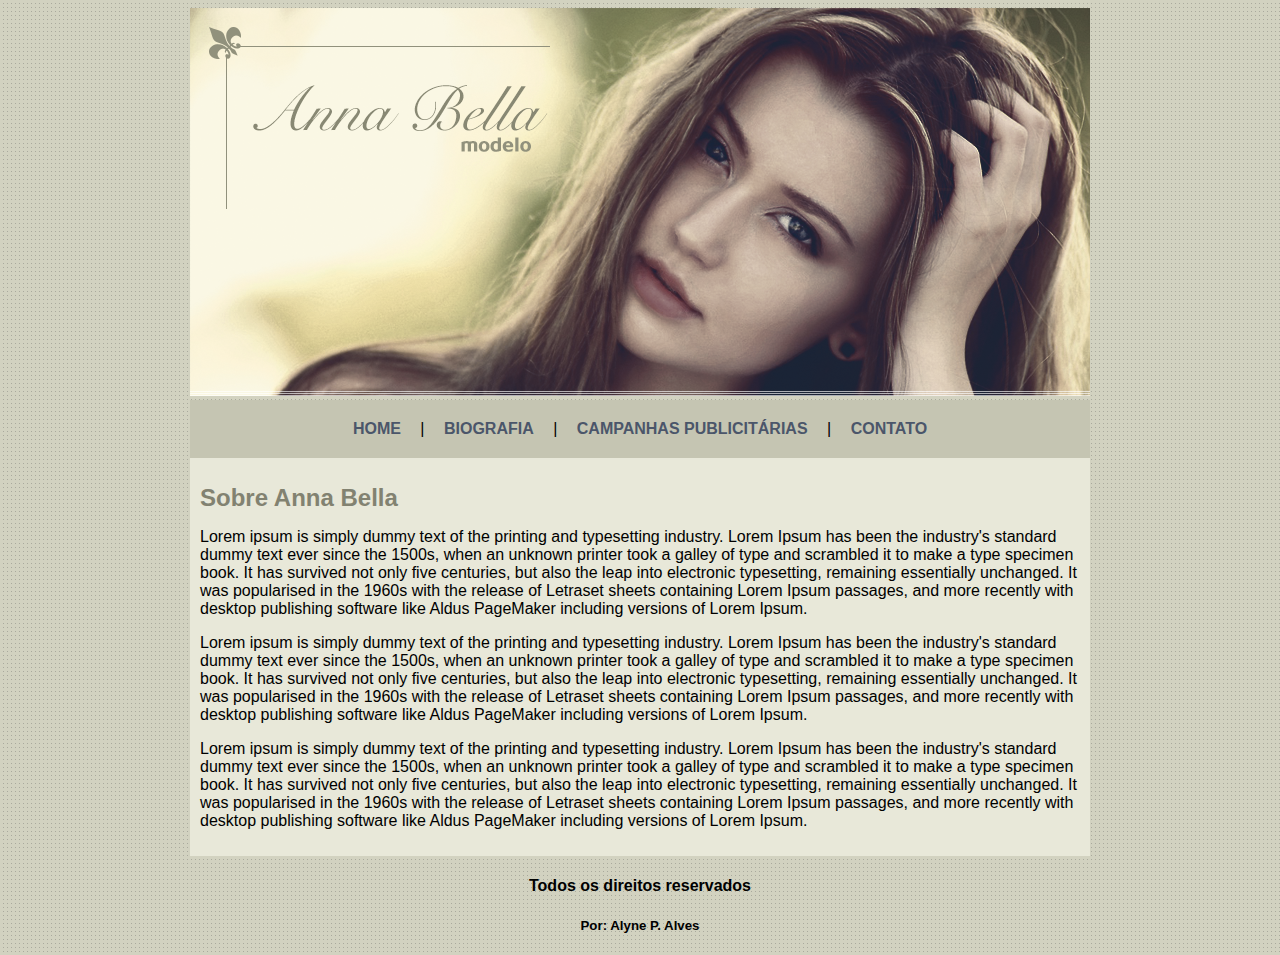
<file: index.html>
<!DOCTYPE html>
<html>

<head>

	<title>Anna Bella Oficial</title>

	<meta charset="utf-8">

	<link rel="stylesheet" type="text/css" href="estilo.css">

</head>

<body>

<div id="principal">
	<img src="imagens/capa.png">

<!---------------------------- divisao entre capa e menu -------------------------------------------->

		<div id="menu">
			<a href="index.html">HOME</a> |
			<a href="biografia.html">BIOGRAFIA</a> |
			<a href="campanhas.html">CAMPANHAS PUBLICITÁRIAS</a> |
			<a href="contato.html">CONTATO</a>
		</div>

<!---------------------------- divisao entre menu e conteudo -------------------------------------------->
		
		<div id="conteudo">
			<h1>Sobre Anna Bella</h1>
			<p>
				Lorem ipsum is simply dummy text of the printing and typesetting industry. Lorem Ipsum has been the industry's standard dummy text ever since the 1500s, when an unknown printer took a galley of type and scrambled it to make a type specimen book. It has survived not only five centuries, but also the leap into electronic typesetting, remaining essentially unchanged. It was popularised in the 1960s with the release of Letraset sheets containing Lorem Ipsum passages, and more recently with desktop publishing software like Aldus PageMaker including versions of Lorem Ipsum.
			</p>
				<p>
				Lorem ipsum is simply dummy text of the printing and typesetting industry. Lorem Ipsum has been the industry's standard dummy text ever since the 1500s, when an unknown printer took a galley of type and scrambled it to make a type specimen book. It has survived not only five centuries, but also the leap into electronic typesetting, remaining essentially unchanged. It was popularised in the 1960s with the release of Letraset sheets containing Lorem Ipsum passages, and more recently with desktop publishing software like Aldus PageMaker including versions of Lorem Ipsum.
			</p>
				<p>
				Lorem ipsum is simply dummy text of the printing and typesetting industry. Lorem Ipsum has been the industry's standard dummy text ever since the 1500s, when an unknown printer took a galley of type and scrambled it to make a type specimen book. It has survived not only five centuries, but also the leap into electronic typesetting, remaining essentially unchanged. It was popularised in the 1960s with the release of Letraset sheets containing Lorem Ipsum passages, and more recently with desktop publishing software like Aldus PageMaker including versions of Lorem Ipsum.
			</p>
		</div>

	<!----------------------------- fim do conteudo e rodape ------------------------------------------------->

		<div id="rodape">
			<h4>Todos os direitos reservados</h4>
			<h5>Por: Alyne P. Alves</h5>
		</div>
</div>

</body>
</html>
</file>
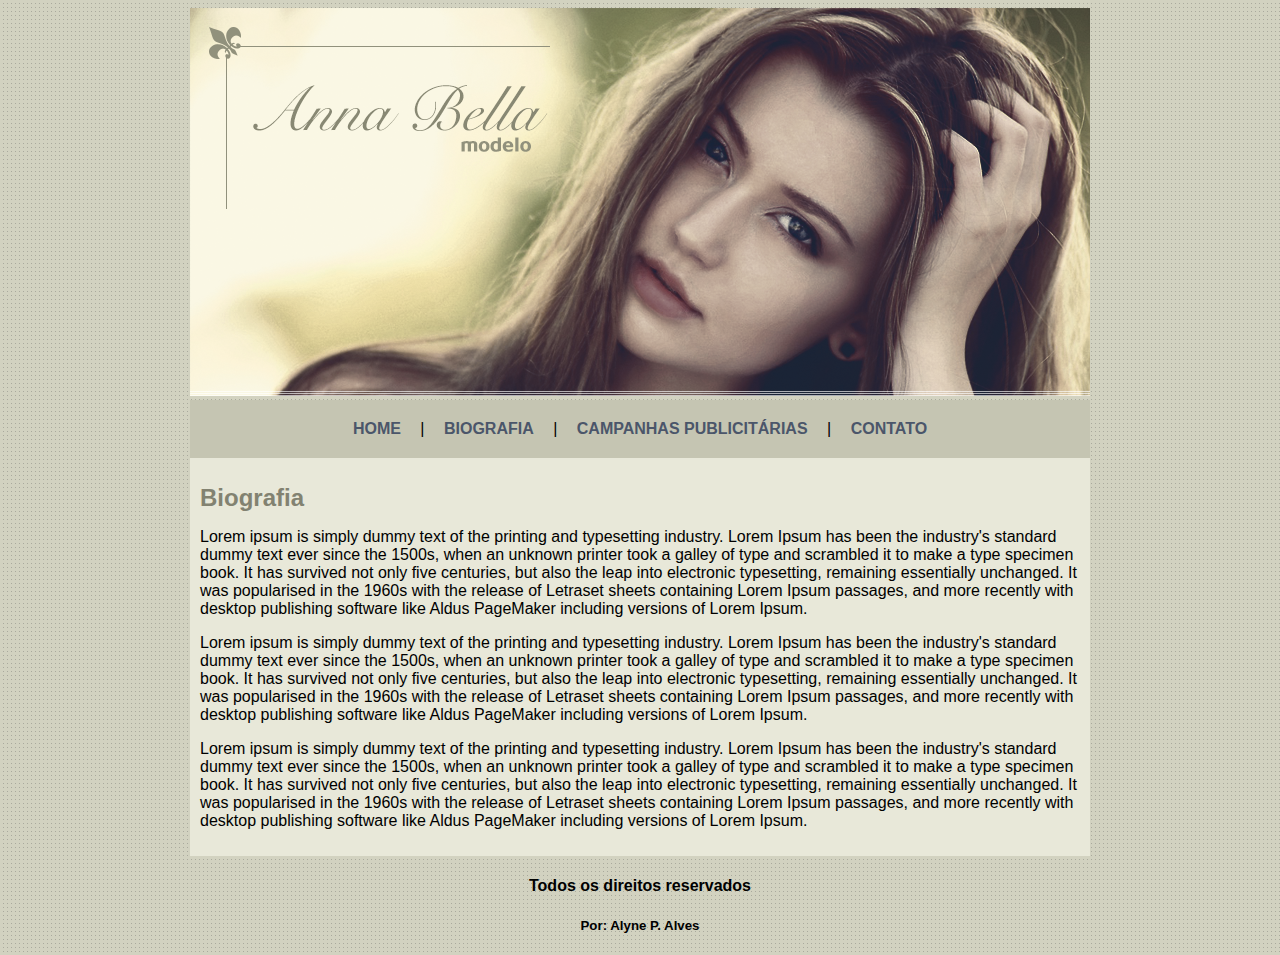
<file: biografia.html>
<!DOCTYPE html>
<html>
<head>

	<title>Anna Bella Oficial</title>
	
	<meta charset="utf-8">

	<link rel="stylesheet" type="text/css" href="estilo.css">

</head>

<body>

<div id="principal">
	<img src="imagens/capa.png">

<!---------------------------- divisao entre capa e menu -------------------------------------------->

		<div id="menu">
			<a href="index.html">HOME</a> |
			<a href="biografia.html">BIOGRAFIA</a> |
			<a href="campanhas.html">CAMPANHAS PUBLICITÁRIAS</a> |
			<a href="contato.html">CONTATO</a>
		</div>

<!---------------------------- divisao entre menu e conteudo -------------------------------------------->

		<div id="conteudo">
			<h1>Biografia</h1>
			<p>
				Lorem ipsum is simply dummy text of the printing and typesetting industry. Lorem Ipsum has been the industry's standard dummy text ever since the 1500s, when an unknown printer took a galley of type and scrambled it to make a type specimen book. It has survived not only five centuries, but also the leap into electronic typesetting, remaining essentially unchanged. It was popularised in the 1960s with the release of Letraset sheets containing Lorem Ipsum passages, and more recently with desktop publishing software like Aldus PageMaker including versions of Lorem Ipsum.
			</p>
				<p>
				Lorem ipsum is simply dummy text of the printing and typesetting industry. Lorem Ipsum has been the industry's standard dummy text ever since the 1500s, when an unknown printer took a galley of type and scrambled it to make a type specimen book. It has survived not only five centuries, but also the leap into electronic typesetting, remaining essentially unchanged. It was popularised in the 1960s with the release of Letraset sheets containing Lorem Ipsum passages, and more recently with desktop publishing software like Aldus PageMaker including versions of Lorem Ipsum.
			</p>
				<p>
				Lorem ipsum is simply dummy text of the printing and typesetting industry. Lorem Ipsum has been the industry's standard dummy text ever since the 1500s, when an unknown printer took a galley of type and scrambled it to make a type specimen book. It has survived not only five centuries, but also the leap into electronic typesetting, remaining essentially unchanged. It was popularised in the 1960s with the release of Letraset sheets containing Lorem Ipsum passages, and more recently with desktop publishing software like Aldus PageMaker including versions of Lorem Ipsum.
			</p>
		</div> 

<!----------------------------- fim do conteudo e rodape ------------------------------------------------->

		<div id="rodape">
			<h4>Todos os direitos reservados</h4>
			<h5>Por: Alyne P. Alves</h5>
		</div>

</div>

</body>
</html>
</file>
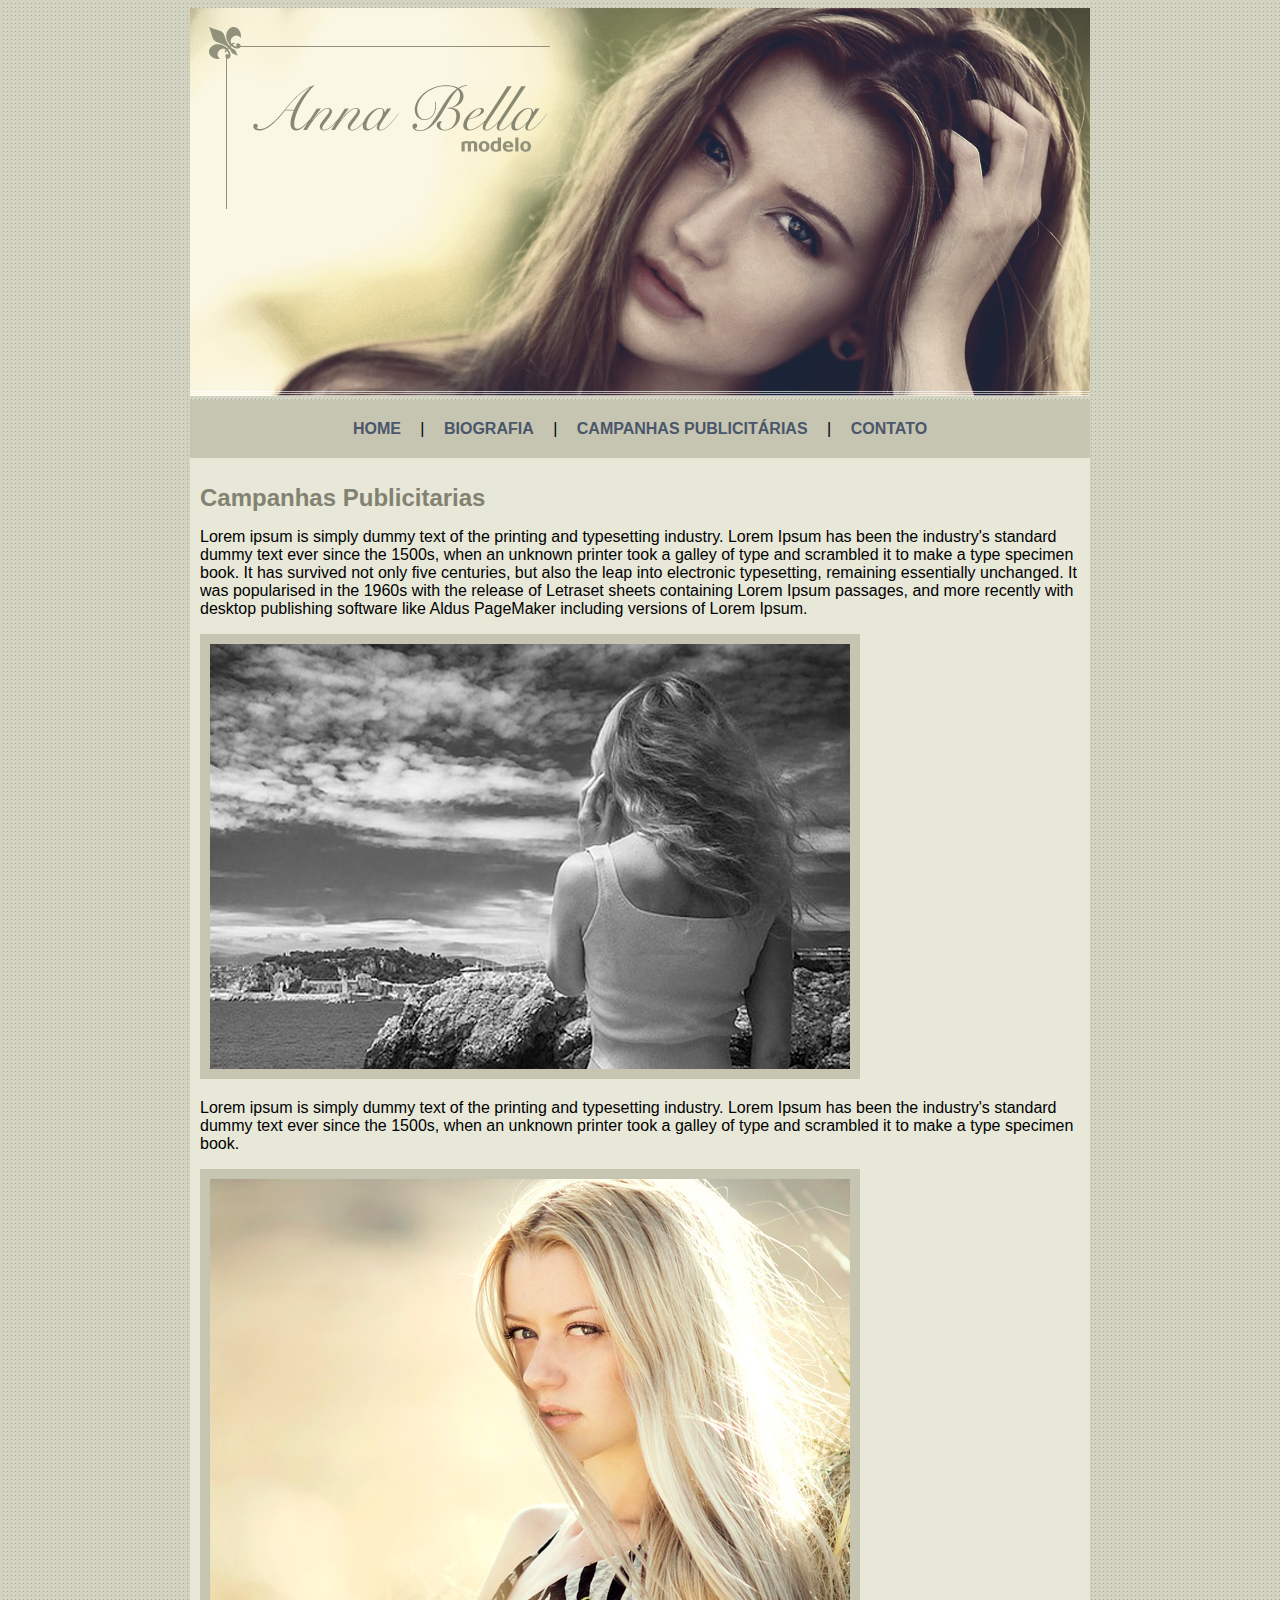
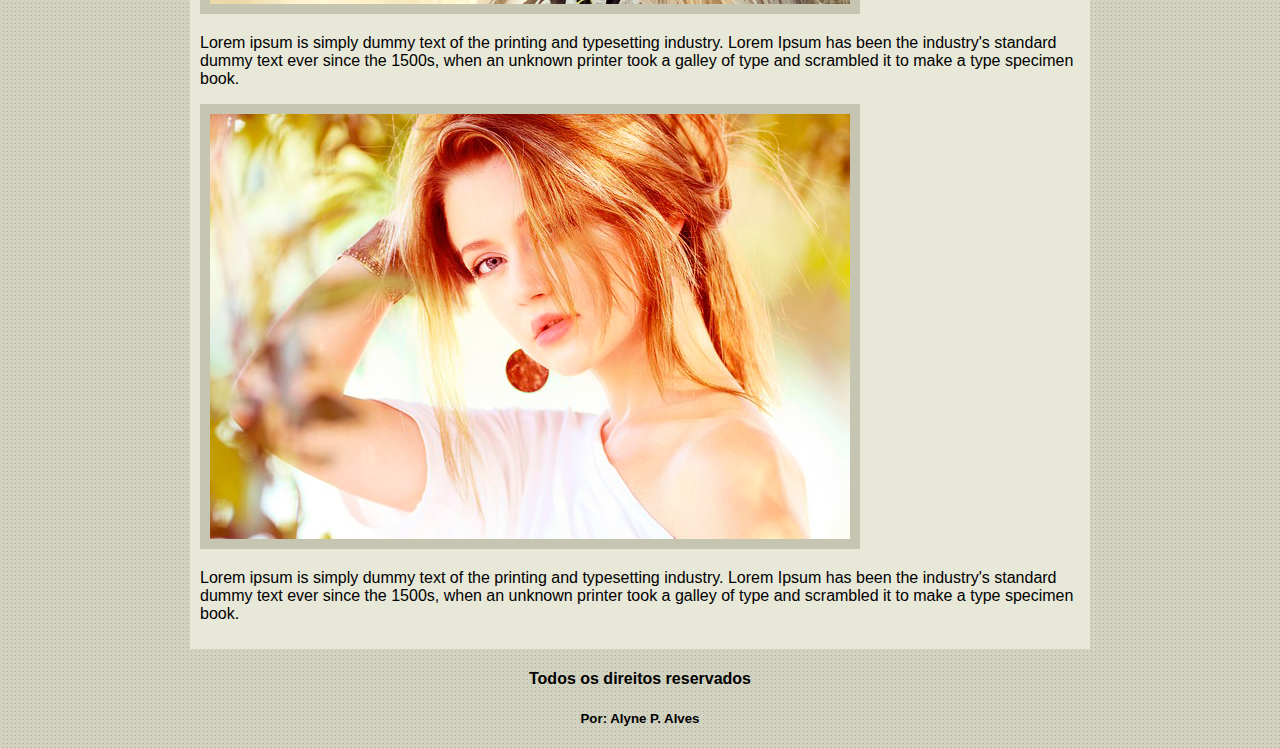
<file: campanhas.html>
<!DOCTYPE html>
<html>
<head>

	<title>Anna Bella Oficial</title>

	<meta charset="utf-8">

	<link rel="stylesheet" type="text/css" href="estilo.css">

</head>

<body>

<div id="principal">
	<img src="imagens/capa.png">

<!---------------------------- divisao entre capa e menu -------------------------------------------->

	<div id="menu">
		<a href="index.html">HOME</a> |
		<a href="biografia.html">BIOGRAFIA</a> |
		<a href="campanhas.html">CAMPANHAS PUBLICITÁRIAS</a> |
		<a href="contato.html">CONTATO</a>
	</div>

<!---------------------------- divisao entre menu e conteudo -------------------------------------------->

		<div id="conteudo">
			<h1>Campanhas Publicitarias</h1>
			<p>
				Lorem ipsum is simply dummy text of the printing and typesetting industry. Lorem Ipsum has been the industry's standard dummy text ever since the 1500s, when an unknown printer took a galley of type and scrambled it to make a type specimen book. It has survived not only five centuries, but also the leap into electronic typesetting, remaining essentially unchanged. It was popularised in the 1960s with the release of Letraset sheets containing Lorem Ipsum passages, and more recently with desktop publishing software like Aldus PageMaker including versions of Lorem Ipsum.
			</p>
			<img src="imagens/foto1.png" class="img-campanha">
				<p>
				Lorem ipsum is simply dummy text of the printing and typesetting industry. Lorem Ipsum has been the industry's standard dummy text ever since the 1500s, when an unknown printer took a galley of type and scrambled it to make a type specimen book. 
			</p>
				<img src="imagens/foto2.png" class="img-campanha">
				<p>
				Lorem ipsum is simply dummy text of the printing and typesetting industry. Lorem Ipsum has been the industry's standard dummy text ever since the 1500s, when an unknown printer took a galley of type and scrambled it to make a type specimen book. 
			</p>
				<img src="imagens/foto3.png" class="img-campanha">
				<p>
				Lorem ipsum is simply dummy text of the printing and typesetting industry. Lorem Ipsum has been the industry's standard dummy text ever since the 1500s, when an unknown printer took a galley of type and scrambled it to make a type specimen book. 
			</p>
		</div> 

<!----------------------------- fim do conteudo e rodape ------------------------------------------------->

		<div id="rodape">
			<h4>Todos os direitos reservados</h4>
			<h5>Por: Alyne P. Alves</h5>
		</div>

</div>

</body>
</html>
</file>
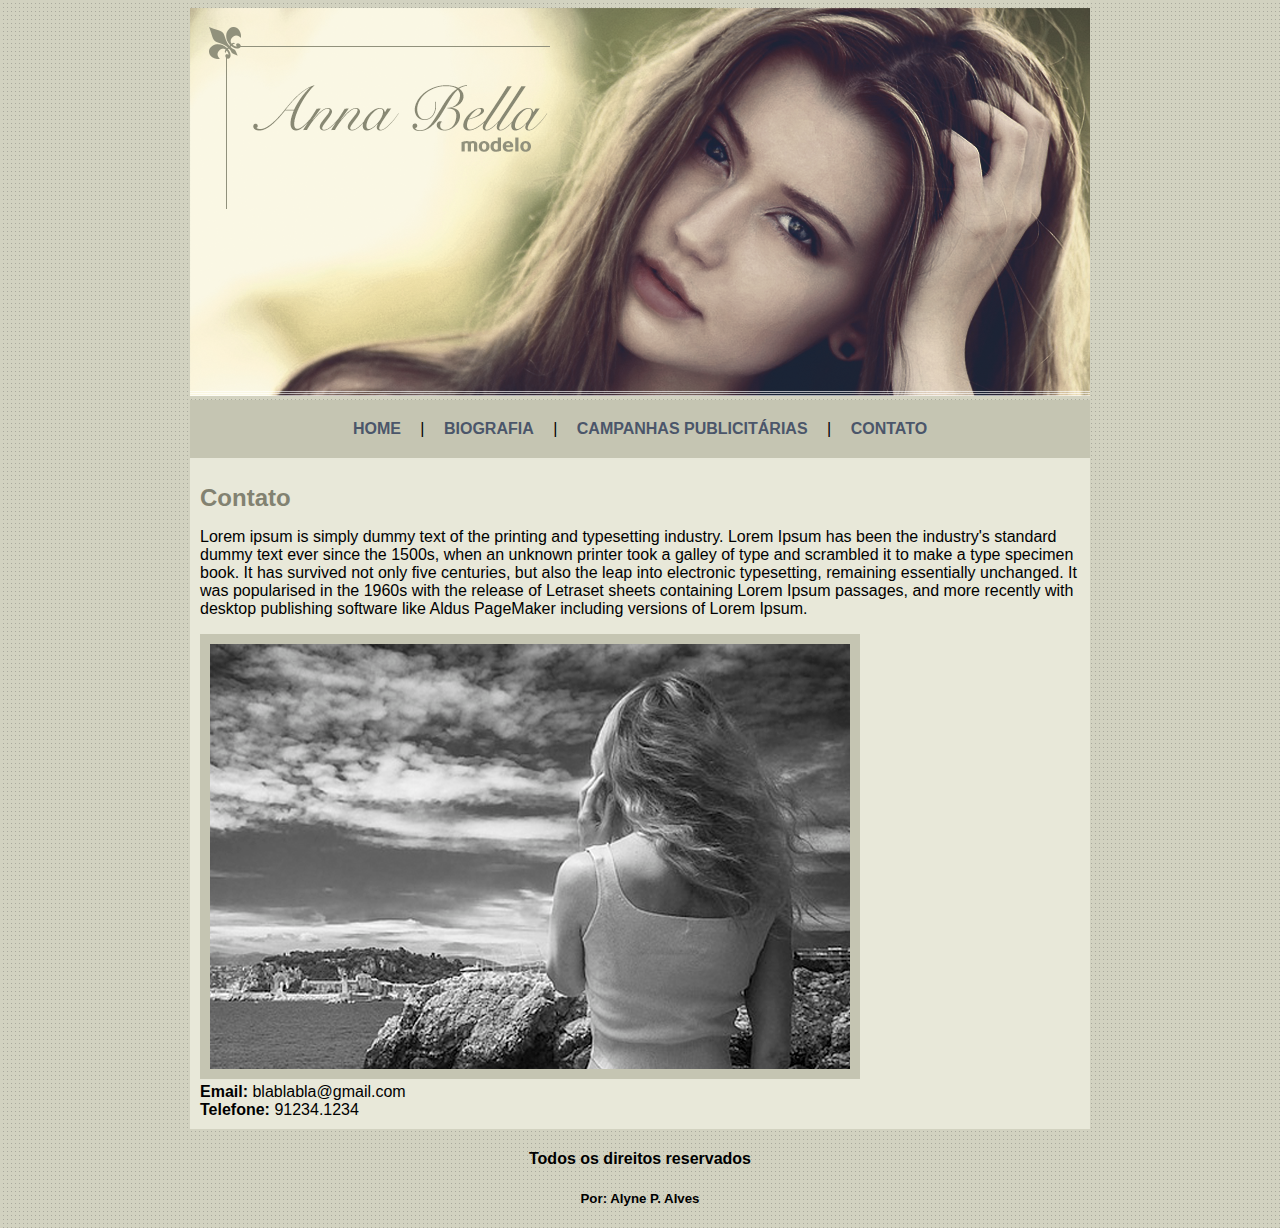
<file: contato.html>
<!DOCTYPE html>
<html>

<head>

	<title>Anna Bella Oficial</title>

	<meta charset="utf-8">

	<link rel="stylesheet" type="text/css" href="estilo.css">

</head>

<body>

<div id="principal">
	<img src="imagens/capa.png">

<!---------------------------- divisao entre capa e menu -------------------------------------------->

		<div id="menu">
			<a href="index.html">HOME</a> |
			<a href="biografia.html">BIOGRAFIA</a> |
			<a href="campanhas.html">CAMPANHAS PUBLICITÁRIAS</a> |
			<a href="contato.html">CONTATO</a>
		</div>

<!---------------------------- divisao entre menu e conteudo -------------------------------------------->

		<div id="conteudo">
		<h1>Contato</h1>
		<p>
			Lorem ipsum is simply dummy text of the printing and typesetting industry. Lorem Ipsum has been the industry's standard dummy text ever since the 1500s, when an unknown printer took a galley of type and scrambled it to make a type specimen book. It has survived not only five centuries, but also the leap into electronic typesetting, remaining essentially unchanged. It was popularised in the 1960s with the release of Letraset sheets containing Lorem Ipsum passages, and more recently with desktop publishing software like Aldus PageMaker including versions of Lorem Ipsum.
		</p>

		<img src="imagens/foto1.png" class="img-campanha"> 

			<div>
			<strong>Email:</strong> blablabla@gmail.com <br>
			<strong>Telefone:</strong> 91234.1234
			</div>
			
		</div> 

<!----------------------------- fim do conteudo e rodape ------------------------------------------------->

		<div id="rodape">
			<h4>Todos os direitos reservados</h4>
			<h5>Por: Alyne P. Alves</h5>
		</div>

</div>

</body>
</html>
</file>
<file: estilo.css>
body {
	background: #d2d2c1 url('imagens/fundo.png');
	font: 16px Arial, Helvetica, sans-serif; /* formataçao da fonte*/
}

#principal {
	margin-left: auto;
    margin-right: auto;
	width: 900px;
	/* width: largura da div da foto de capa*/
	/* px: medida em pixel*/
}

#menu {
	background: #c5c5b2; /* background: cor do fundo*/
	padding: 20px; /* padding: altura do menu + centralizar na altura*/
	text-align: center; /* text align: centralizar o texto na horizontal*/
}

#conteudo {
	background: #e8e8d9;
	padding: 10px;
}

#rodape {
	text-align: center;

}

h1 {
	color: #828271;
	font-size: 1.5em; /* font-size + em: tamanho da fonte proporcional */
}

a{
	color: #4b566a;
	text-decoration: none; /* tira a aparencia de link do menu*/
	font-weight: bold; /* negrito*/
	padding: 15px; /* espaçamento */
}

.img-campanha {
	border:  10px solid #c5c5b2;
}
</file>
